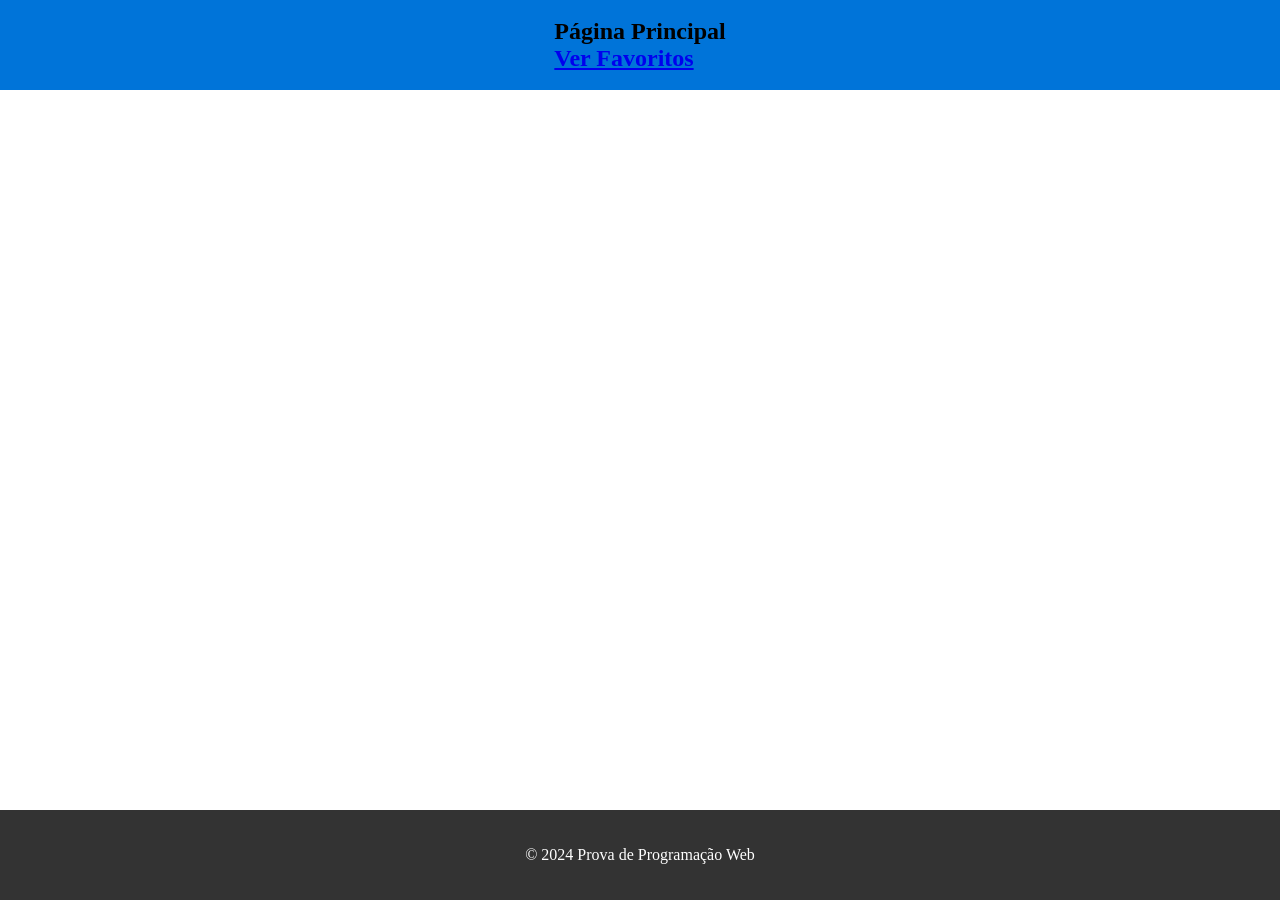
<file: prova/index.html>
<!DOCTYPE html>
<html lang="pt-br">

<head>
    <title>Página Principal</title>
    <meta charset="UTF-8">
    <meta name="viewport" content="width=device-width, initial-scale=1" />
    <link rel="stylesheet" href="./styles.css" />
</head>

<body>
    <header>
        <h2>
            <p>Página Principal</p>
            <a href="./favoritos/index.html">Ver Favoritos</a>
        </h2>  
    </header>
    <main id="main">
        <ul id="lista-estados">
        </ul>
    </main>
    <footer>
        <p>
            © 2024 Prova de Programação Web
        </p>
    </footer>
</body>
<script src="./index.js"></script>
</html>
</file>
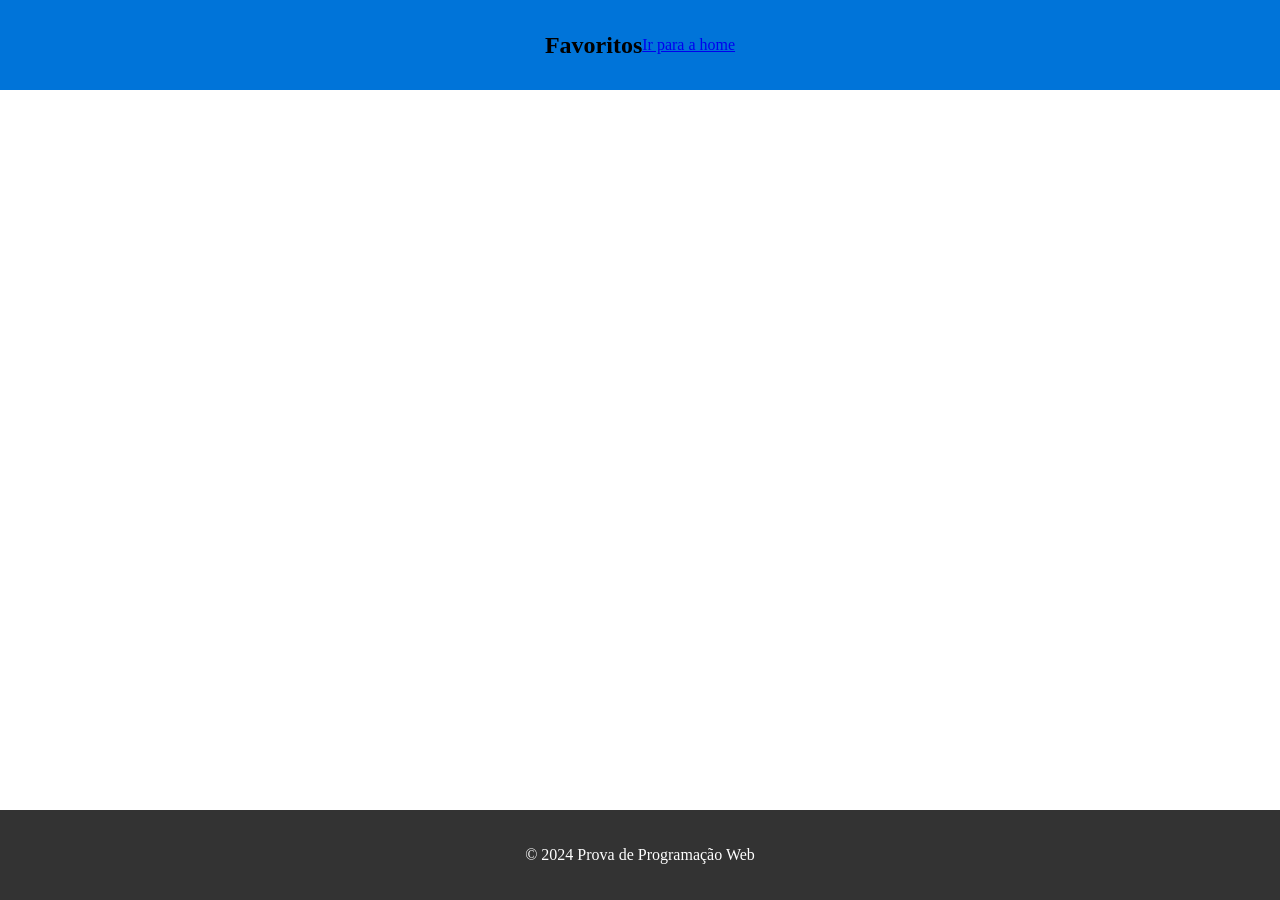
<file: prova/favoritos/index.html>
<!DOCTYPE html>
<html lang="pt-br">

<head>
    <title>Página de Favoritos</title>
    <meta charset="UTF-8">
    <meta name="viewport" content="width=device-width, initial-scale=1" />
    <link rel="stylesheet" href="./styles.css" />
</head>

<body>
    <header>
        <p><h2>Favoritos</h2></p>
       <a href="../index.html">Ir para a home</a>
    </header>
    <main id="main">
        <ul id="lista-favoritos">
            
        </ul>
    </main>
    <footer>
        <p>
            © 2024 Prova de Programação Web
        </p>
    </footer>
</body>
<script src="./index.js"></script>
</html>
</file>
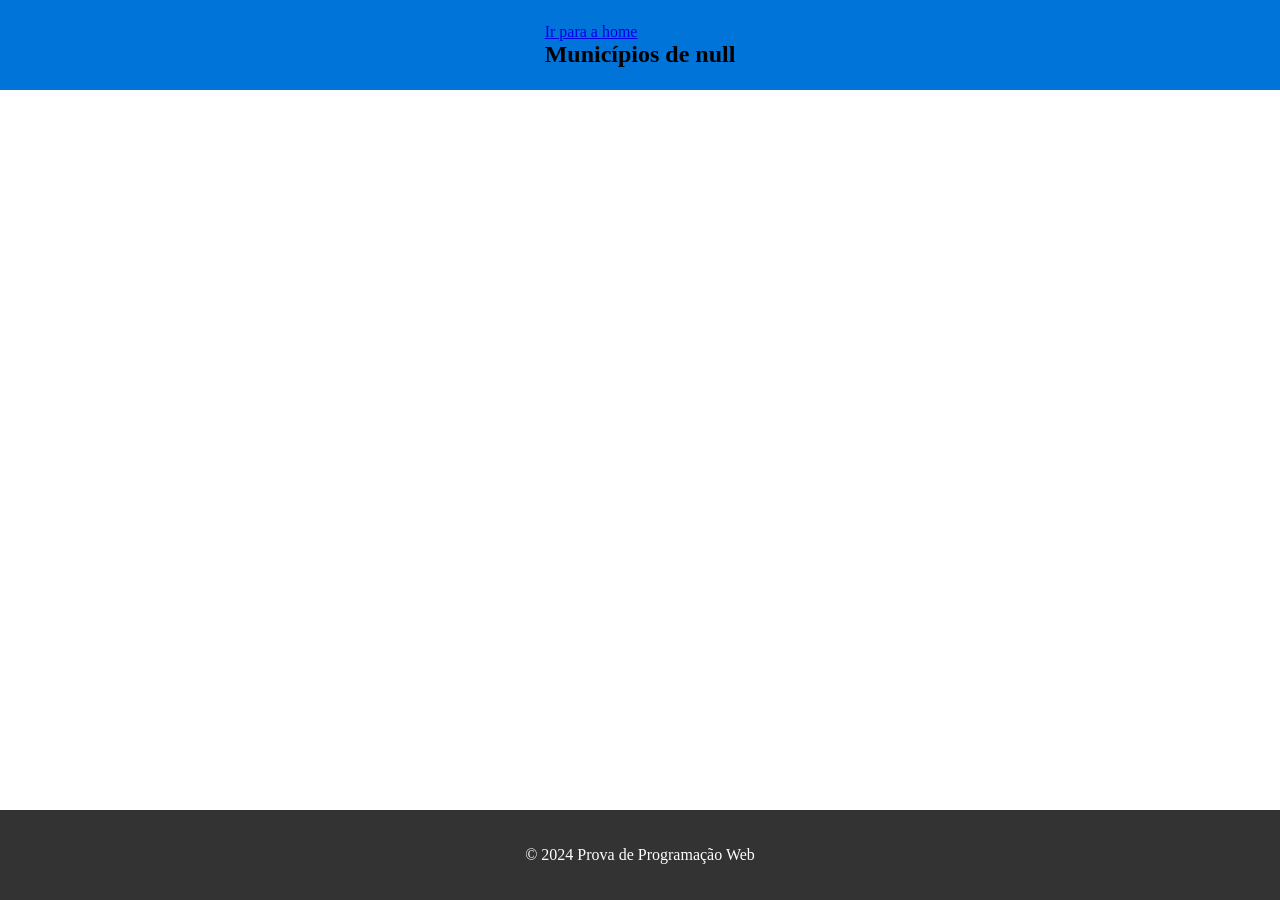
<file: prova/municipios/index.html>
<!DOCTYPE html>
<html lang="pt-br">

<head>
    <title>Página de municípios</title>
    <meta charset="UTF-8">
    <meta name="viewport" content="width=device-width, initial-scale=1" />
    <link rel="stylesheet" href="./styles.css" />
</head>

<body>
    <header>
        <p id="nomePagina">
        <a href="../index.html">Ir para a home</a>
        </p>
    </header>
    <main id="main">
        <ul id="lista-municipios">
            
        </ul>
    </main>
    <footer>
        <p>
            © 2024 Prova de Programação Web
        </p>
    </footer>
</body>
<script src="./index.js"></script>
</html>
</file>
<file: prova/styles.css>
body,
h1,
h2,
p,
ul,
ol,
li,
figure,
table,
th,
td {
  margin: 0;
  padding: 0;
}

body{
    display: grid;
    grid-template-rows: 10vh 80vh 10vh;
}

header{
    display: flex;
    background-color: #0074d9;
    align-items: center;
    justify-content: center;
}

footer{
    display: flex;
    background-color: #333;
    color: white;
    align-items: center;
    justify-content: center;
}

main {
    display: flex;
    flex-direction: column;
    align-items: center;
    max-height: 80vh;
}

ul{
    list-style-type: none;
}

li a{
    color: #333;
}
li a:hover{
    opacity: 0.8;
}
</file>
<file: prova/favoritos/styles.css>
body,
h1,
h2,
p,
ul,
ol,
li,
figure,
table,
th,
td {
  margin: 0;
  padding: 0;
}

body{
    display: grid;
    grid-template-rows: 10vh 80vh 10vh;
}

header{
    display: flex;
    background-color: #0074d9;
    align-items: center;
    justify-content: center;
}

footer{
    display: flex;
    background-color: #333;
    color: white;
    align-items: center;
    justify-content: center;
}

main {
    display: flex;
    flex-direction: column;
    align-items: center;
}

ul{
    list-style-type: none;
}

li a{
    color: #333;
}
li a:hover{
    opacity: 0.8;
}
</file>
<file: prova/municipios/styles.css>
body,
h1,
h2,
p,
ul,
ol,
li,
figure,
table,
th,
td {
  margin: 0;
  padding: 0;
}

body{
    display: grid;
    grid-template-rows: 10vh 80vh 10vh;
}

header{
    display: flex;
    background-color: #0074d9;
    align-items: center;
    justify-content: center;
}

footer{
    display: flex;
    background-color: #333;
    color: white;
    align-items: center;
    justify-content: center;
}

main {
    display: flex;
    flex-direction: column;
    align-items: center;
}

button{
    padding: 5px;
}

ul{
    list-style-type: none;
    
}

li button{
    background-color: #ff4136;
}
li button:hover{
    opacity: 0.8;
}
</file>
